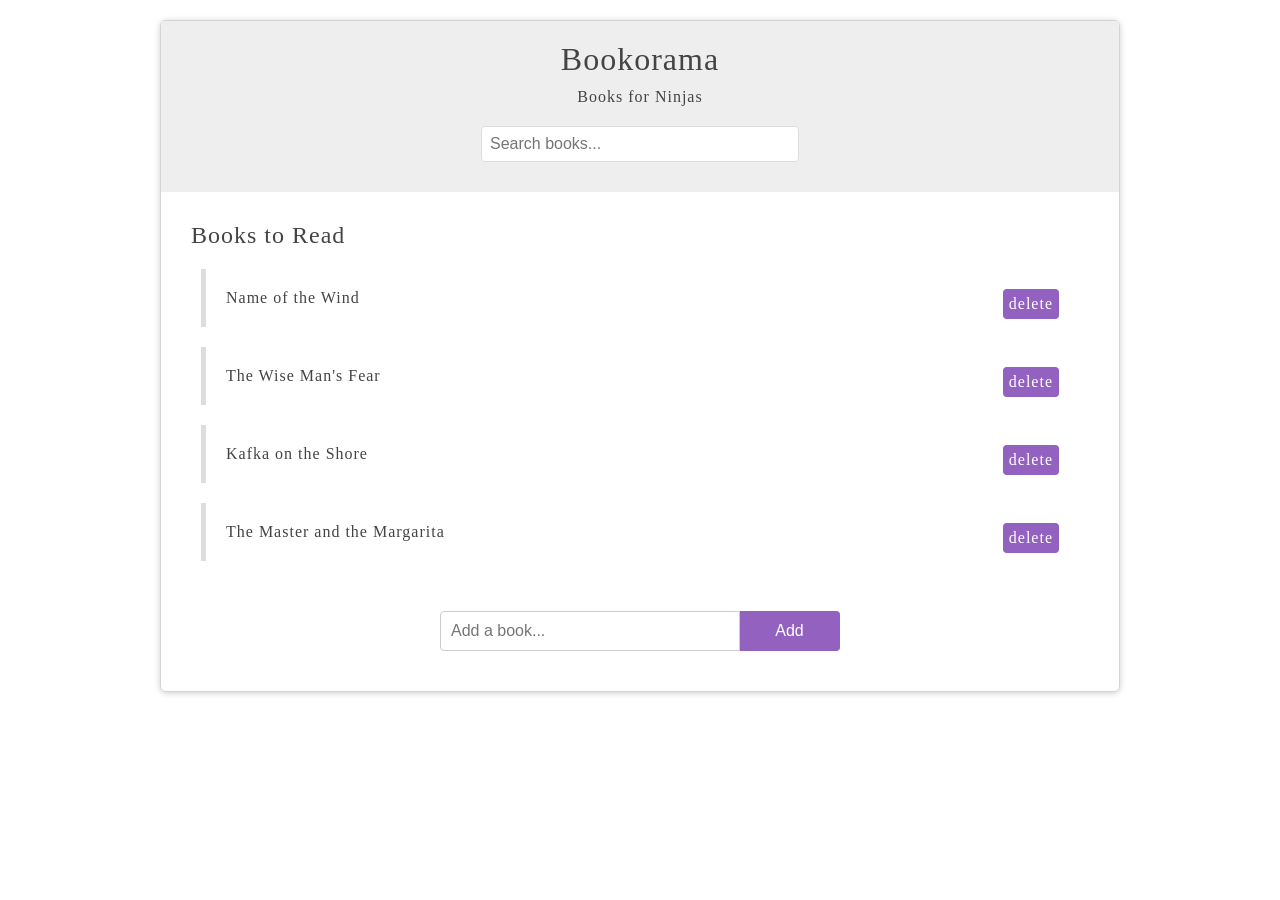
<file: dom-tutorial/lesson-1/index.html>
<!DOCTYPE html>
<html lang="en">
<head>
  <meta charset="UTF-8">
  <meta name="viewport" content="width=device-width, initial-scale=1.0">
  <meta http-equiv="X-UA-Compatible" content="ie=edge">
  <link rel="stylesheet" href="style.css">
  <title>JavaScript DOM Tutorials</title>
</head>
<body>
  <div id="wrapper">
    <header>
      <div id="page-banner">
        <h1 class="title">Bookorama</h1>
        <p>Books for Ninjas</p>
        <form id="search-books">
          <input type="text" placeholder="Search books..." />
        </form>
      </div>
    </header>
    <div id="book-list">
      <h2 class="title">Books to Read</h2>
      <ul>
        <li>
          <span class="name">Name of the Wind</span>
          <span class="delete">delete</span>
        </li>
        <li>
          <span class="name">The Wise Man's Fear</span>
          <span class="delete">delete</span>
        </li>
        <li>
          <span class="name">Kafka on the Shore</span>
          <span class="delete">delete</span>
        </li>
        <li>
          <span class="name">The Master and the Margarita</span>
          <span class="delete">delete</span>
        </li>
      </ul>
    </div>
    <form id="add-book">
      <input type="text" placeholder="Add a book..." />
      <button>Add</button>
    </form>

  </div>
  <script src="app.js"></script>
</body>
</html>
</file>
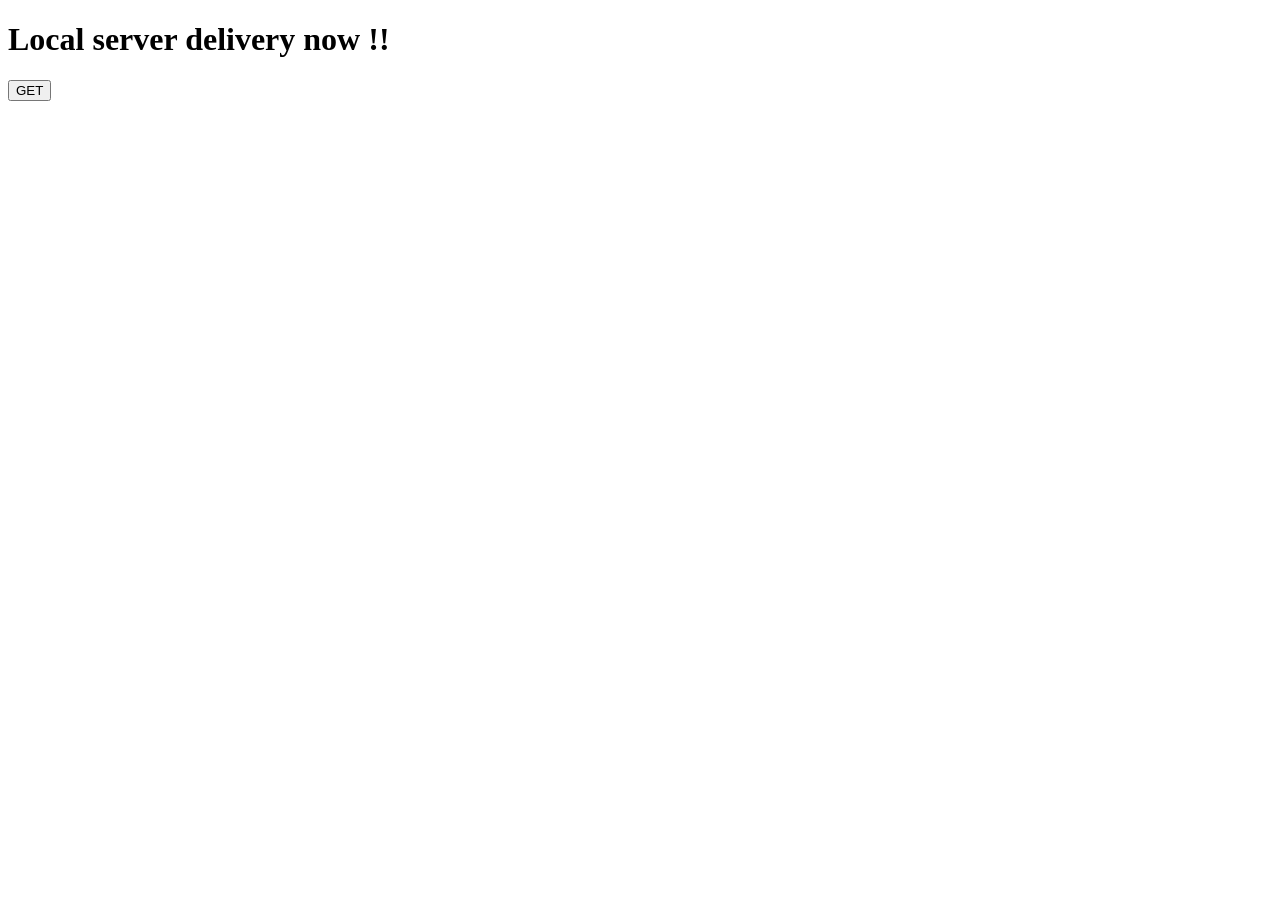
<file: jsprimer/app/index.html>
<!DOCTYPE html>
<html lang="en">
<head>
    <meta charset="UTF-8">
    <meta name="viewport" content="width=device-width, initial-scale=1.0">
    <meta http-equiv="X-UA-Compatible" content="ie=edge">
    <title>Document</title>
</head>
<body>
    <h1>Local server delivery now !!</h1>
    <button onclick="fetchInfo('pureone-tcy');">GET</button>

    <div id="result"></div>

    <script src="index.js"></script>
</body>
</html>
</file>
<file: dom-tutorial/lesson-1/style.css>
body{
  font-family: Tahoma;
  color: #444;
  letter-spacing: 1px;
}

h1, h2{
  font-weight: normal;
}

#wrapper{
  width: 90%;
  max-width: 960px;
  margin: 20px auto;
  border-radius: 6px;
  box-shadow: 0px 1px 6px rgba(0,0,0,0.2);
  box-sizing: border-box;
  padding: 0 0 20px;
  overflow: hidden;
  border: 1px solid lightgray;
}

#page-banner{
  background: #eee ;
  padding: 10px 0;

}

#page-banner h1, #page-banner p{
  width: 100%;
  text-align: center;
  margin: 10px 0;
}

#page-banner input{
  width: 90%;
  max-width: 300px;
  margin: 20px auto;
  display: block;
  padding: 8px;
  border: 1px solid #ddd;
  border-radius: 4px;
  font-size: 16px;
  color: #444;
}

#book-list, #add-book, #tabbed-content{
  margin: 30px;
}

#book-list ul, #tabbed-content ul{
  list-style-type: none;
  padding: 0;
}

#book-list li{
  padding: 20px;
  border-left: 5px solid #ddd;
  margin: 20px 10px;
}

#book-list li:hover{
  border-color: #9361bf;
}

.delete{
  float: right;
  background: #9361bf;
  padding: 6px;
  border-radius: 4px;
  cursor: pointer;
  color: white;
}

.delete:hover{
  background: #333;
}

#add-book{
  width: 400px;
  margin: 0 auto;
}

#add-book input{
  display: block;
  margin: 20px 0;
  padding: 10px;
  border: 1px solid #ccc;
  font-size: 16px;
  border-radius: 4px 0 0 4px;
  box-sizing: border-box;
  width: 300px;
  float: left;
}

#add-book button{
  border: 1px solid #9361bf;
  background: #9361bf;
  padding: 10px 20px;
  font-size: 16px;
  display: inline-block;
  margin: 0;
  border-radius: 0 4px 4px 0;
  cursor: pointer;
  width: 100px;
  float: left;
  margin: 20px 0;
  border-left: 0;
  color: white;
}

#add-book:after{
  content: '';
  display: block;
  clear: both;
}

/*
#tabbed-content li{
  display: inline-block;
  padding: 10px 14px;
  background: #ddd;
  border-radius: 4px;
  cursor: pointer;
  margin-right: 10px;
}
#tabbed-content .tab{
  display: none;
  border: 1px solid #ddd;
  padding: 0 10px;
  border-radius: 4px;
}
#tabbed-content .tab.active{
  display: block;
}
*/
</file>
